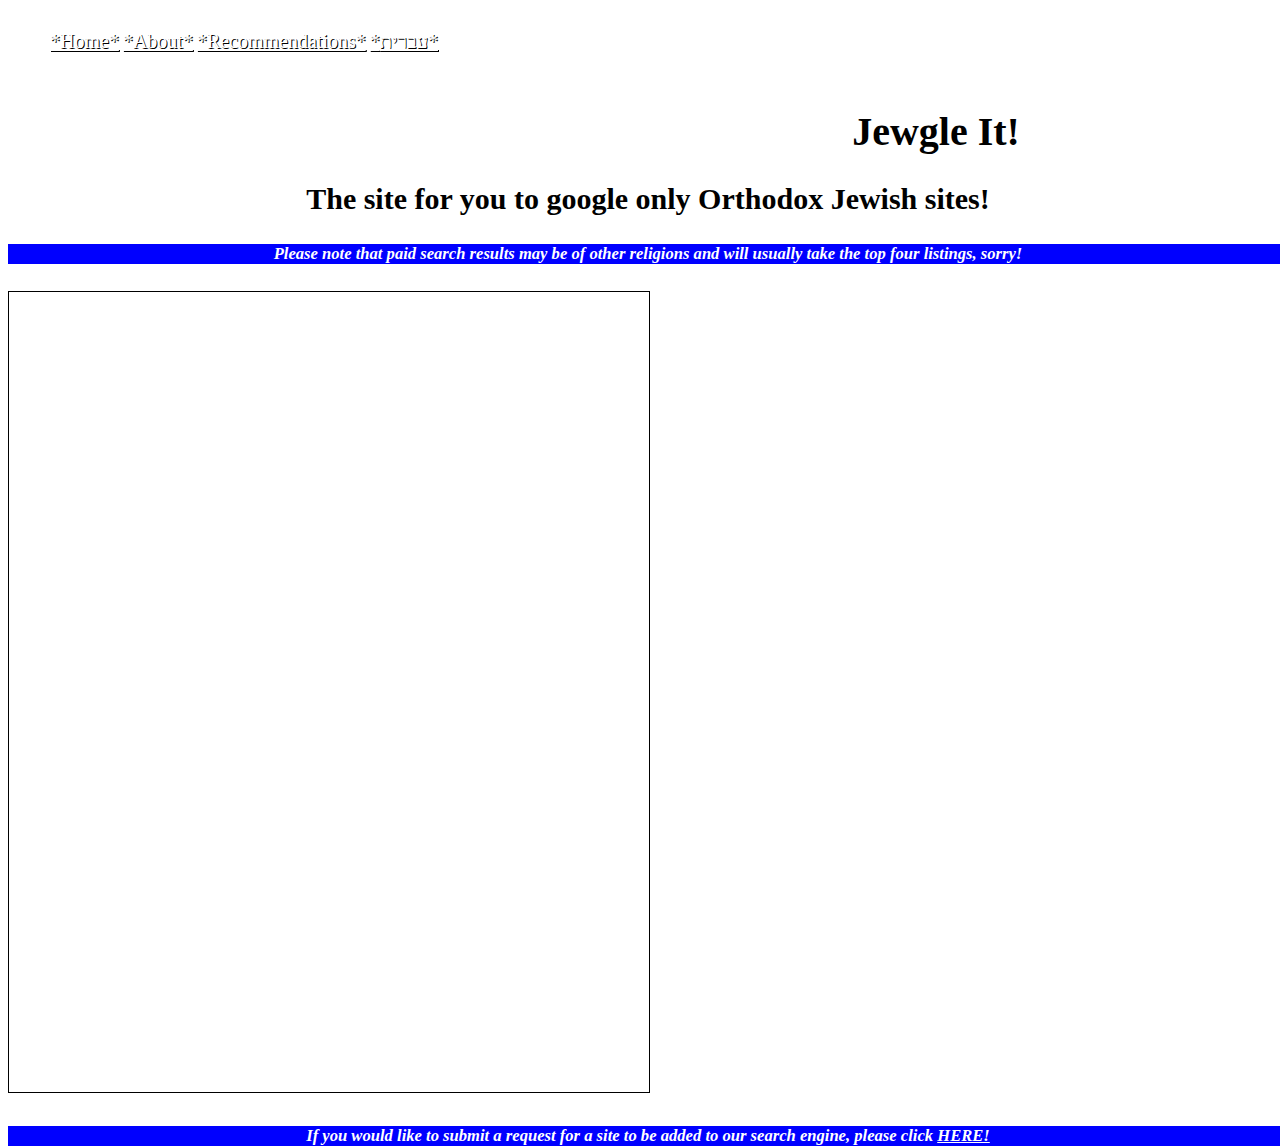
<file: index.html>
<!DOCTYPE html>
<html lang="en" dir="ltr">
<link href="https://cdn.jsdelivr.net/npm/bootstrap@5.0.0-beta2/dist/css/bootstrap.min.css" rel="stylesheet" integrity="sha384-BmbxuPwQa2lc/FVzBcNJ7UAyJxM6wuqIj61tLrc4wSX0szH/Ev+nYRRuWlolflfl" crossorigin="anonymous">
<link rel="stylesheet" href="style.css">
<meta name="viewport" content="width=device-width, initial-scale=.75">

  <head>
    <meta charset="utf-8">
    <title>Jewgle</title>
  </head>
  <body>
    <div class="sidebar">

    <ul>
      <li><a href="./index.html" style="color:white; text-shadow: 1px 1px black">*Home*</a>
        <br/><br/>
      <li><a href="./about.html" style="color:white; text-shadow: 1px 1px black">*About*</a>
        <br/><br/>
      <li><a href="./recommendations.html" style="color:white; text-shadow: 1px 1px black">*Recommendations*</a>
        <br/><br/>
      <li><a href="he/index.html" style="color:white; text-shadow: 1px 1px black">*עברית*</a>


    </ul>

  </div>

    <h1 style="margin-top:100px">Jewgle It!</h1>
    <h2>The site for you to google only Orthodox Jewish sites!</h2>
    <p><h5><em>Please note that paid search results may be of other religions and will usually take the top four listings, sorry!</em></h5></p>

    <div>
      <script async src="https://cse.google.com/cse.js?cx=76d20803b3a70f6ab"></script>
    <div class="gcse-searchbox-only"></div>
    <div><iframe width="50%" height="400px" id=frame src="https://www.chabad.org/dailystudy/default_cdo/jewish/Daily-Study.htm"></iframe></div>

  </div>


<footer>
<h5><em>If you would like to submit a request for a site to be added to our search engine,
  please click <a href="./recommendations.html" style="color:white">HERE!</em><br/>
</footer>

<script src="https://cdn.jsdelivr.net/npm/bootstrap@5.0.0-beta2/dist/js/bootstrap.bundle.min.js" integrity="sha384-b5kHyXgcpbZJO/tY9Ul7kGkf1S0CWuKcCD38l8YkeH8z8QjE0GmW1gYU5S9FOnJ0" crossorigin="anonymous"></script>

  </body>
</html>
</file>
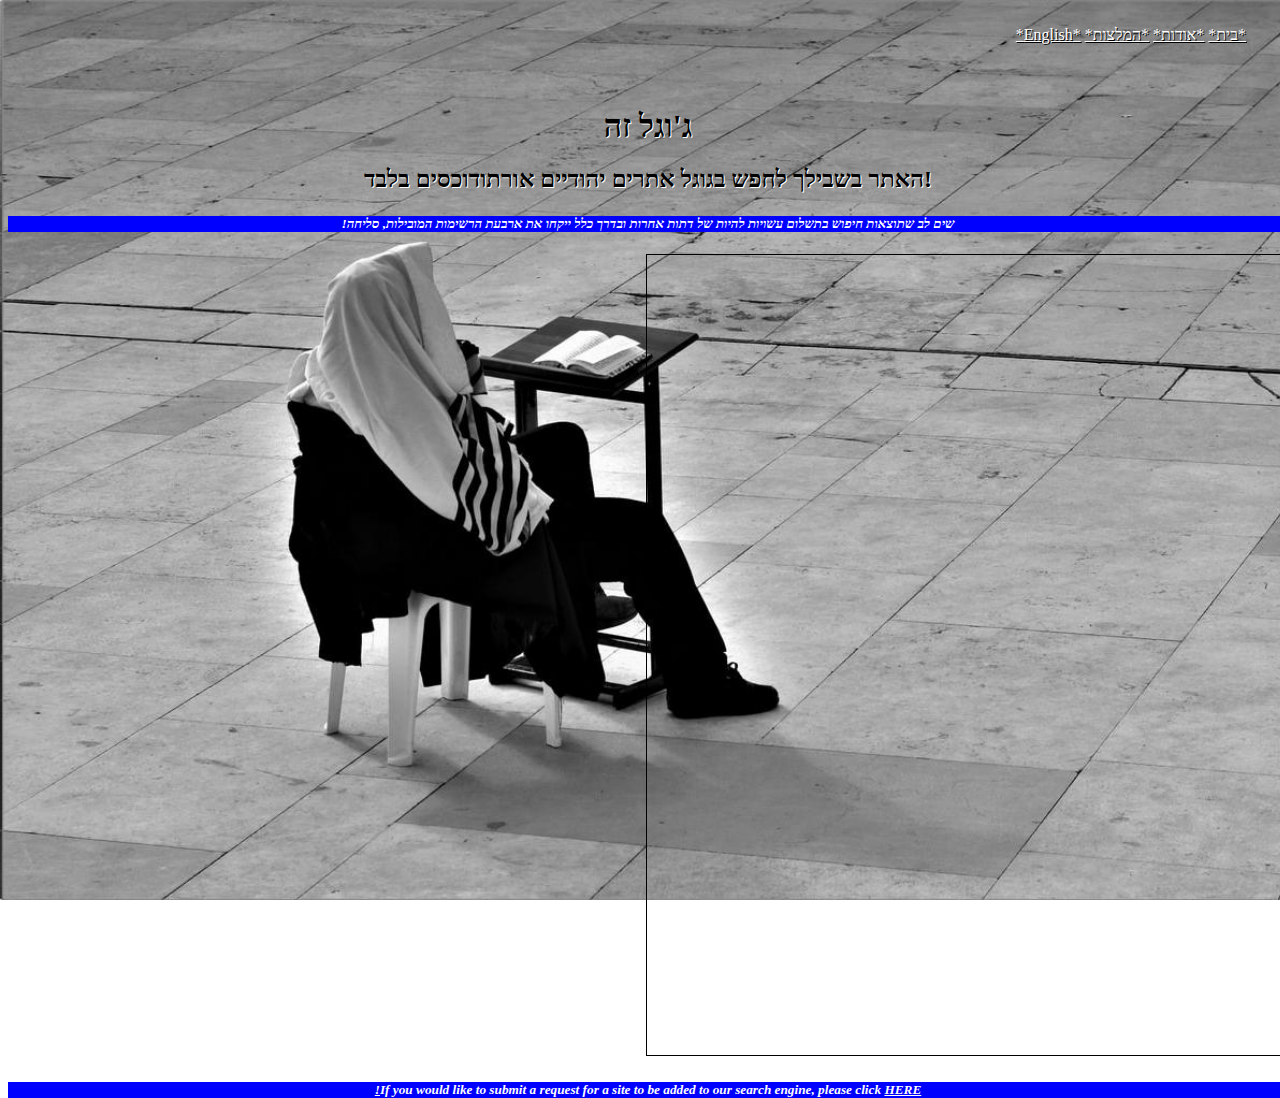
<file: he/index.html>
<!DOCTYPE html>
<html lang="he" dir="rtl">
<link href="https://cdn.jsdelivr.net/npm/bootstrap@5.0.0-beta2/dist/css/bootstrap.min.css" rel="stylesheet" integrity="sha384-BmbxuPwQa2lc/FVzBcNJ7UAyJxM6wuqIj61tLrc4wSX0szH/Ev+nYRRuWlolflfl" crossorigin="anonymous">
<link rel="stylesheet" href="style.css">
<meta name="viewport" content="width=device-width, initial-scale=1">

  <head>
    <meta charset="utf-8">
    <title>Jewgle</title>
  </head>
  <body>
    <div class="sidebar">

      <ul>
        <li><a href="./index.html" style="color:white; text-shadow: 1px 1px black">*בית*</a>
          <br/><br/>
        <li><a href="./about.html" style="color:white; text-shadow: 1px 1px black">*אודות*</a>
          <br/><br/>
        <li><a href="./recommendations.html" style="color:white; text-shadow: 1px 1px black">*המלצות*</a>
          <br/><br/>
          <li><a href="../index.html" style="color:white; text-shadow: 1px 1px black">*English*</a>

      </ul>
  </div>

  <h1 style="margin-top:100px">ג'וגל זה</h1>
  <h2>!האתר בשבילך לחפש בגוגל אתרים יהודיים אורתודוכסים בלבד</h2>
  <p><h5><em>שים לב שתוצאות חיפוש בתשלום עשויות להיות של דתות אחרות ובדרך כלל ייקחו את ארבעת הרשימות המובילות, סליחה!</em></h5></p>

  <div>
    <script async src="https://cse.google.com/cse.js?cx=76d20803b3a70f6ab"></script>
  <div class="gcse-searchbox-only"></div>
  <div><iframe width="50%" height="400px" padding="5px" id=frame src="https://he.chabad.org/dailystudy/default.htm"></iframe></div>

</div>


<footer>
<h5><em>If you would like to submit a request for a site to be added to our search engine,
please click <a href="./recommendations.html" style="color:white">HERE!</em><br/>
</footer>
<script src="https://cdn.jsdelivr.net/npm/bootstrap@5.0.0-beta2/dist/js/bootstrap.bundle.min.js" integrity="sha384-b5kHyXgcpbZJO/tY9Ul7kGkf1S0CWuKcCD38l8YkeH8z8QjE0GmW1gYU5S9FOnJ0" crossorigin="anonymous"></script>

  </body>
</html>
</file>
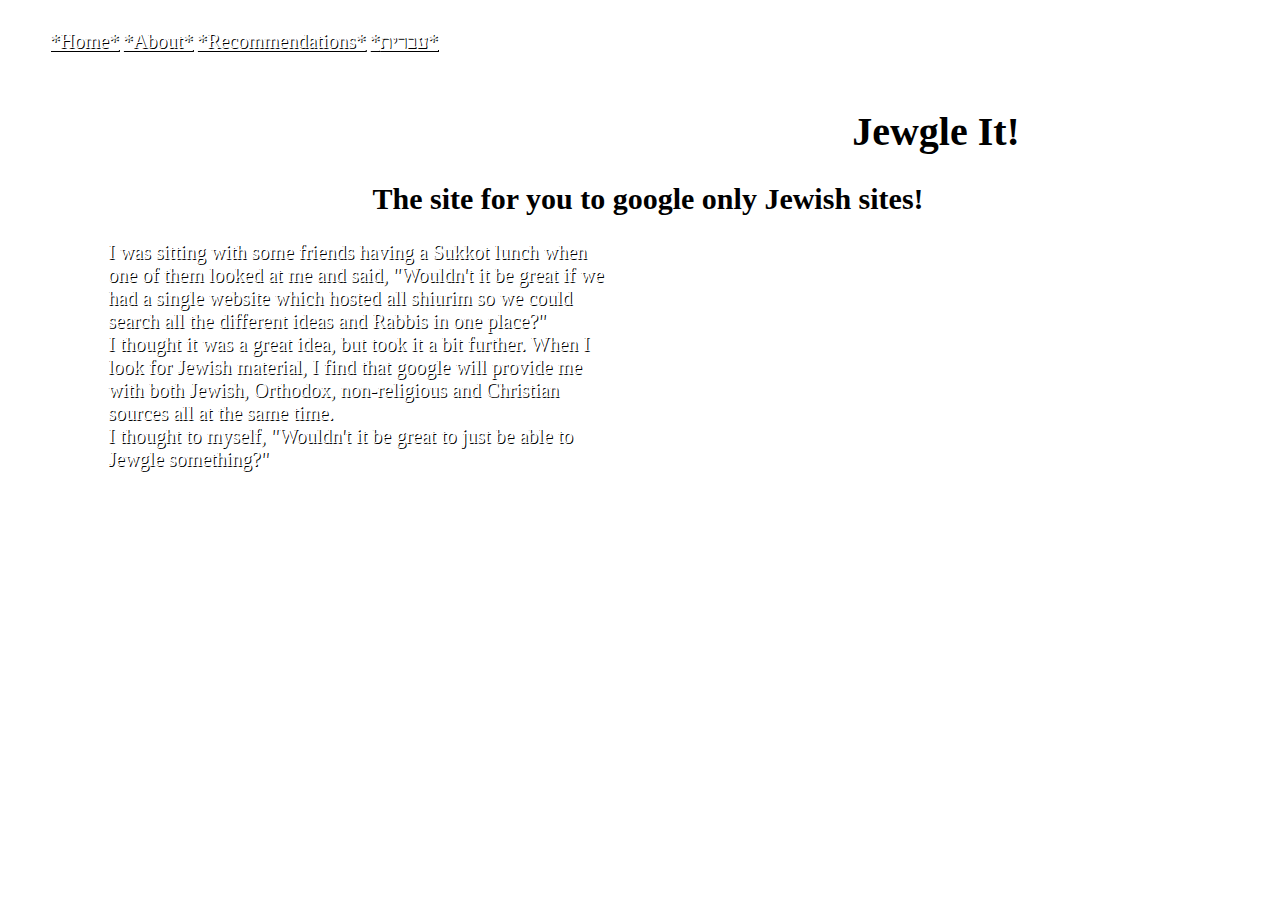
<file: about.html>
<!DOCTYPE html>
<html lang="en" dir="ltr">
<link href="https://cdn.jsdelivr.net/npm/bootstrap@5.0.0-beta2/dist/css/bootstrap.min.css" rel="stylesheet" integrity="sha384-BmbxuPwQa2lc/FVzBcNJ7UAyJxM6wuqIj61tLrc4wSX0szH/Ev+nYRRuWlolflfl" crossorigin="anonymous">
<link rel="stylesheet" href="style.css">
<meta name="viewport" content="width=device-width, initial-scale=.8">

  <head>
    <meta charset="utf-8">
    <title>A bit about why Jewgle</title>
  </head>
  <body>
    <div class="sidebar">
      <ul>
        <li><a href="./index.html" style="color:white; text-shadow: 1px 1px black">*Home*</a>
          <br/><br/>
        <li><a href="./about.html" style="color:white; text-shadow: 1px 1px black">*About*</a>
          <br/><br/>
        <li><a href="./recommendations.html" style="color:white; text-shadow: 1px 1px black">*Recommendations*</a>
          <br/><br/>
        <li><a href="he/index.html" style="color:white; text-shadow: 1px 1px black">*עברית*</a>


      </ul>
    </div>

    <h1 style="margin-top:100px">Jewgle It!</h1>
    <h2>The site for you to google only Jewish sites!</h2>
    <div id="div1"><p style="text-shadow: 1px 1px black"><bold>
    I was sitting with some friends having a Sukkot lunch when one of them
    looked at me and said, "Wouldn't it be great if we had a single website
    which hosted all shiurim so we could search all the different ideas and
    Rabbis in one place?"<br/>
    I thought it was a great idea, but took it a bit further.  When I look for
    Jewish material, I find that google will provide me with both Jewish,
    Orthodox, non-religious and Christian sources all at the same time.<br/>
    I thought to myself, "Wouldn't it be great to just be able to Jewgle something?"</p></bold>
</div>
<script src="https://cdn.jsdelivr.net/npm/bootstrap@5.0.0-beta2/dist/js/bootstrap.bundle.min.js" integrity="sha384-b5kHyXgcpbZJO/tY9Ul7kGkf1S0CWuKcCD38l8YkeH8z8QjE0GmW1gYU5S9FOnJ0" crossorigin="anonymous"></script>

  </body>
</html>
</file>
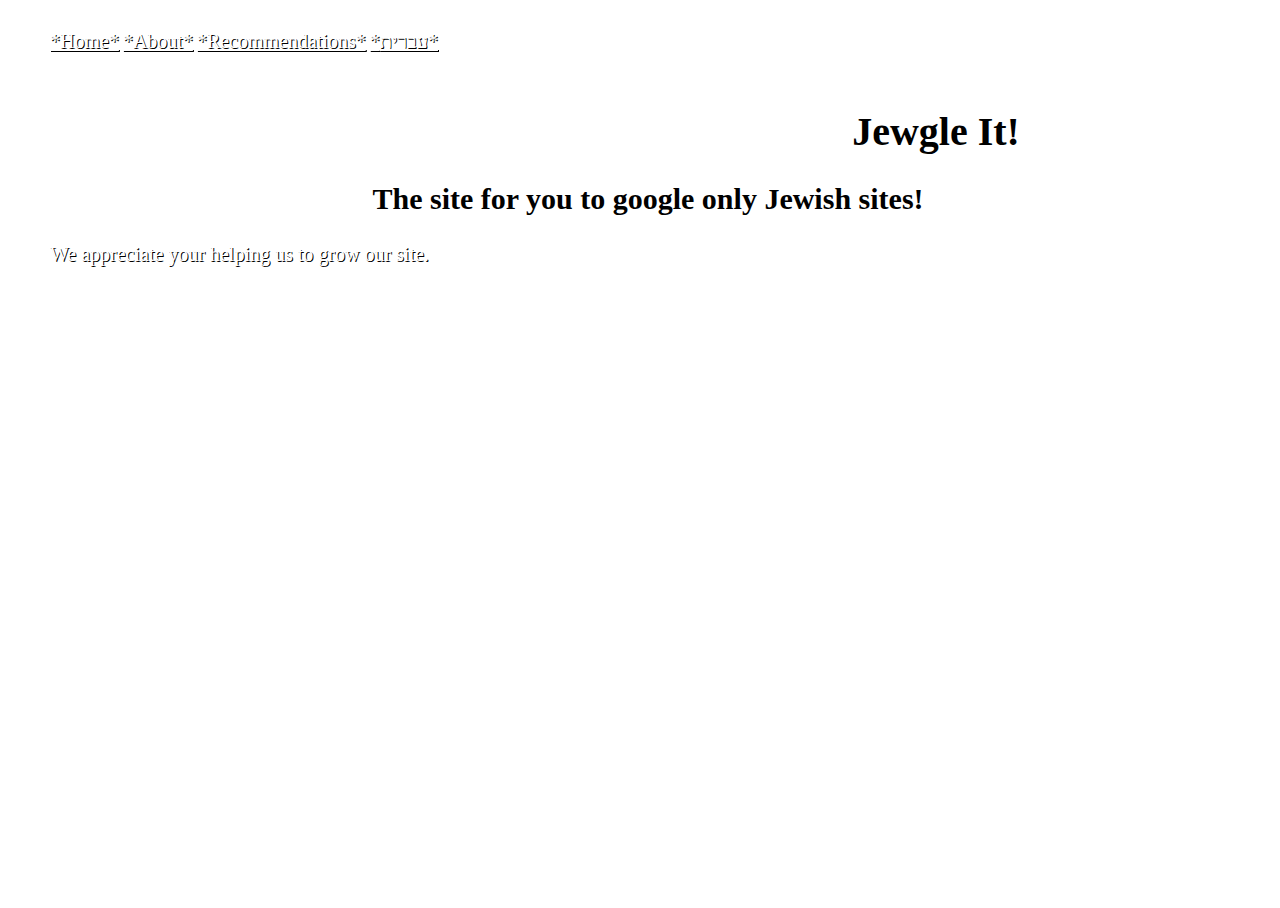
<file: recommendations.html>
<!DOCTYPE html>
<html lang="en" dir="ltr">
<link href="https://cdn.jsdelivr.net/npm/bootstrap@5.0.0-beta2/dist/css/bootstrap.min.css" rel="stylesheet" integrity="sha384-BmbxuPwQa2lc/FVzBcNJ7UAyJxM6wuqIj61tLrc4wSX0szH/Ev+nYRRuWlolflfl" crossorigin="anonymous">
<link rel="stylesheet" href="style.css">
<meta name="viewport" content="width=device-width, initial-scale=.8">

  <head>
    <meta charset="utf-8">
    <title>Jewgle</title>
  </head>
  <body>
    <div class="sidebar">

      <ul>
        <li><a href="./index.html" style="color:white; text-shadow: 1px 1px black">*Home*</a>
          <br/><br/>
        <li><a href="./about.html" style="color:white; text-shadow: 1px 1px black">*About*</a>
          <br/><br/>
        <li><a href="./recommendations.html" style="color:white; text-shadow: 1px 1px black">*Recommendations*</a>
          <br/><br/>
        <li><a href="he/index.html" style="color:white; text-shadow: 1px 1px black">*עברית*</a>


      </ul>
    </div>

    <h1 style="margin-top:100px">Jewgle It!</h1>
    <h2>The site for you to google only Jewish sites!</h2>
    <ul>
      <li style="color: white; text-shadow: 1px 1px black;">We appreciate your helping us to grow our site.</li>
    </ul>
<br/>
  <iframe src="https://docs.google.com/forms/d/e/1FAIpQLSev9_c2idDtOfAkPWbuLoYYfJu_zPb7riHoKS0_p0AM4Z18Nw/viewform?embedded=true" width="640" height="500" frameborder="0" marginheight="0" marginwidth="0">Loading…</iframe>

  <script src="https://cdn.jsdelivr.net/npm/bootstrap@5.0.0-beta2/dist/js/bootstrap.bundle.min.js" integrity="sha384-b5kHyXgcpbZJO/tY9Ul7kGkf1S0CWuKcCD38l8YkeH8z8QjE0GmW1gYU5S9FOnJ0" crossorigin="anonymous"></script>

  </body>
</html>
</file>
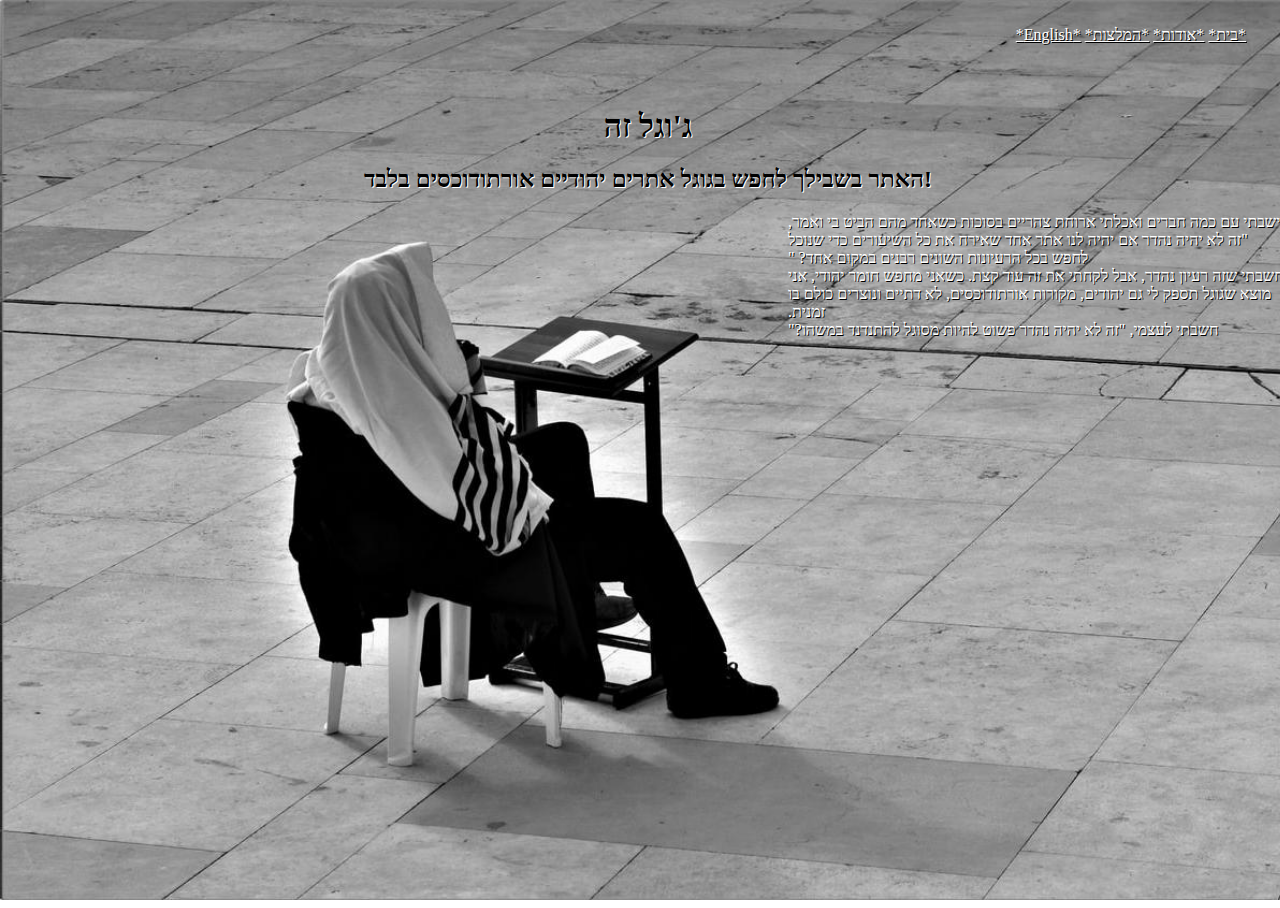
<file: he/about.html>
<!DOCTYPE html>
<html lang="he" dir="rtl">
<link href="https://cdn.jsdelivr.net/npm/bootstrap@5.0.0-beta2/dist/css/bootstrap.min.css" rel="stylesheet" integrity="sha384-BmbxuPwQa2lc/FVzBcNJ7UAyJxM6wuqIj61tLrc4wSX0szH/Ev+nYRRuWlolflfl" crossorigin="anonymous">
<link rel="stylesheet" href="style.css">
<meta name="viewport" content="width=device-width, initial-scale=.8">

  <head>
    <meta charset="utf-8">
    <title>A bit about why Jewgle</title>
  </head>
  <body>
    <div class="sidebar">
      <ul>
        <li><a href="./index.html" style="color:white; text-shadow: 1px 1px black">*בית*</a>
          <br/><br/>
        <li><a href="./about.html" style="color:white; text-shadow: 1px 1px black">*אודות*</a>
          <br/><br/>
        <li><a href="./recommendations.html" style="color:white; text-shadow: 1px 1px black">*המלצות*</a>
          <br/><br/>
          <li><a href="../index.html" style="color:white; text-shadow: 1px 1px black">*English*</a>

      </ul>
    </div>

    <h1 style="margin-top:100px">ג'וגל זה</h1>
    <h2>!האתר בשבילך לחפש בגוגל אתרים יהודיים אורתודוכסים בלבד</h2>
    <div id="div1" ><p style="text-shadow: 1px 1px black"><bold>
      ישבתי עם כמה חברים ואכלתי ארוחת צהריים בסוכות כשאחד מהם
         הביט בי ואמר, "זה לא יהיה נהדר אם יהיה לנו אתר אחד
         שאירח את כל השיעורים כדי שנוכל לחפש בכל הרעיונות השונים
         רבנים במקום אחד? "<br/>
         חשבתי שזה רעיון נהדר, אבל לקחתי את זה עוד קצת. כשאני מחפש
          חומר יהודי, אני מוצא שגוגל תספק לי גם יהודים,
          מקורות אורתודוכסים, לא דתיים ונוצרים כולם בו זמנית. <br/>
          חשבתי לעצמי, "זה לא יהיה נהדר פשוט להיות מסוגל להתנדנד במשהו?"</p></bold>
</div>
<script src="https://cdn.jsdelivr.net/npm/bootstrap@5.0.0-beta2/dist/js/bootstrap.bundle.min.js" integrity="sha384-b5kHyXgcpbZJO/tY9Ul7kGkf1S0CWuKcCD38l8YkeH8z8QjE0GmW1gYU5S9FOnJ0" crossorigin="anonymous"></script>

  </body>
</html>
</file>
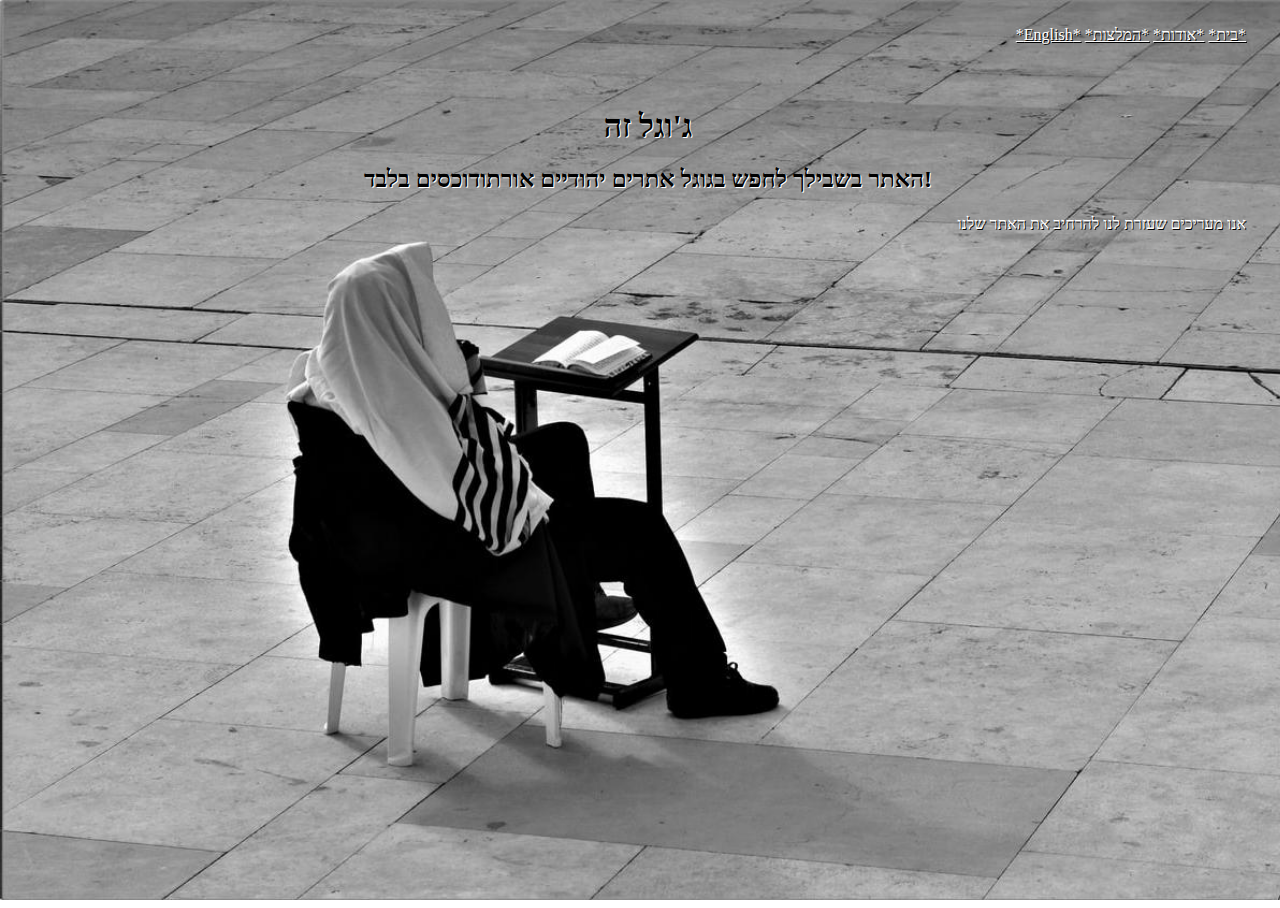
<file: he/recommendations.html>
<!DOCTYPE html>
<html lang="en" dir="rtl">
<link href="https://cdn.jsdelivr.net/npm/bootstrap@5.0.0-beta2/dist/css/bootstrap.min.css" rel="stylesheet" integrity="sha384-BmbxuPwQa2lc/FVzBcNJ7UAyJxM6wuqIj61tLrc4wSX0szH/Ev+nYRRuWlolflfl" crossorigin="anonymous">
<link rel="stylesheet" href="style.css">
<meta name="viewport" content="width=device-width, initial-scale=.8">
  <head>
    <meta charset="utf-8">
    <title>Jewgle</title>
  </head>
  <body>
    <div class="sidebar">

      <ul>
        <li><a href="./index.html" style="color:white; text-shadow: 1px 1px black">*בית*</a>
          <br/><br/>
        <li><a href="./about.html" style="color:white; text-shadow: 1px 1px black">*אודות*</a>
          <br/><br/>
        <li><a href="./recommendations.html" style="color:white; text-shadow: 1px 1px black">*המלצות*</a>
          <br/><br/>
          <li><a href="../index.html" style="color:white; text-shadow: 1px 1px black">*English*</a>

      </ul>
    </div>

    <h1 style="margin-top:100px">ג'וגל זה</h1>
    <h2>!האתר בשבילך לחפש בגוגל אתרים יהודיים אורתודוכסים בלבד</h2>
    <ul>
      <li style="color:white; text-shadow: 1px 1px black">אנו מעריכים שעזרת לנו להרחיב את האתר שלנו</li>
    </ul>
<br/>
<iframe src="https://docs.google.com/forms/d/e/1FAIpQLSdJ1bUNHvqEx3Z8yhfIGiAvZRYUaYjd_RElf4S4lR0wJ94oAw/viewform?embedded=true" width="640" height="345" frameborder="0" marginheight="0" marginwidth="0">Loading…</iframe>
<script src="https://cdn.jsdelivr.net/npm/bootstrap@5.0.0-beta2/dist/js/bootstrap.bundle.min.js" integrity="sha384-b5kHyXgcpbZJO/tY9Ul7kGkf1S0CWuKcCD38l8YkeH8z8QjE0GmW1gYU5S9FOnJ0" crossorigin="anonymous"></script>

  </body>
</html>
</file>
<file: style.css>
body {
  background-image: url("https://images.unsplash.com/photo-1570595635598-a5cc5e5524fe?ixid=MXwxMjA3fDB8MHxwaG90by1wYWdlfHx8fGVufDB8fHw%3D&ixlib=rb-1.2.1&auto=format&fit=crop&w=1490&q=80");
  background-size: cover;
  background-repeat: no-repeat;
  background-attachment: fixed;
  font-size: 20px;
  position: absolute;
  top:0px;
  left:0px;
  width: 100%;
  height: 100%;


}

h1 {
  color: black;
  text-align: center;
  text-shadow: 1px 1px white;

}
h2 {
  color: black;
  text-align: center;
  text-shadow: 1px 1px white;

}
h5  {
  text-align: center;
  color: white;
  background-color: blue;
}
#div1{
  padding-left: 100px;
  text-align: left;
  width: 500px;
  color: white;

}

p {
  text-decoration-color: black;
}


li {
  list-style: none;
  display: inline-grid;
  padding: 2px;
}

.sidebar {
  float: left;
  display: inline-flex;
  width: 45%;

}


.page {
  display: inline;
  justify-content: center;
  width: 900px;
  margin: 0 auto;
  border: 1px solid red;  /* Add this


   flex-wrap:   wrap;
   justify-content:    center;
  /* float: left;
  flex: auto; */
  border-width: 4px;
  border-style: solid;
  border-color: Black;
  width: 400px;
  background-color:black;
  padding-left: 255px;
  padding-right: 255px;
}
#frame { width: 50%; height: 800px; border: 1px solid black; }
/*#frame {
    align: left;
    margin-left: 0;
    -ms-zoom: 1;
    -moz-transform: scale(0);
    -moz-transform-origin: 0 0;
    -o-transform: scale(1);
    -o-transform-origin: 0 0;
    -webkit-transform: scale(1);
    -webkit-transform-origin: 0 0; */
}

footer{
  clear: both;
  /* height: 200px; */
  background-color: #D6E9FE;    /* Light blue */
  width: 500px;
}
</file>
<file: he/style.css>
body {
  background-image: url("./man_at_kotel_he.jpeg");
  background-size: cover;
  background-repeat: no-repeat;
  background-attachment: fixed;
  back
  font-size: 20px;
  position: absolute;
  top:0px;
  left:0px;
  width: 100%;
  height: 100%;


}

h1 {
  color: black;
  text-align: center;
  text-shadow: 1px 1px white;

}
h2 {
  color: black;
  text-align: center;
  text-shadow: 1px 1px white;

}
h5  {
  text-align: center;
  color: white;
  background-color: blue;
}
#div1{
  padding-left: 100px;
  text-align: left;
  width: 500px;
  color: white;

}

p {
  text-decoration-color: black;
}


li {
  list-style: none;
  display: inline-grid;
  padding: 2px;
}

.sidebar {
  float: right;
  display: inline-flex;
  width: 45%;

}


.page {
  display: inline;
  justify-content: center;
  width: 900px;
  margin: 0 auto;
  border: 1px solid red;  /* Add this


   flex-wrap:   wrap;
   justify-content:    center;
  /* float: left;
  flex: auto; */
  border-width: 4px;
  border-style: solid;
  border-color: Black;
  width: 400px;
  background-color:black;
  padding-left: 255px;
  padding-right: 255px;
}
#frame { width: 50%; height: 800px; border: 1px solid black; }
/*#frame {
    align: left;
    margin-left: 0;
    -ms-zoom: 1;
    -moz-transform: scale(0);
    -moz-transform-origin: 0 0;
    -o-transform: scale(1);
    -o-transform-origin: 0 0;
    -webkit-transform: scale(1);
    -webkit-transform-origin: 0 0; */
}

footer{
  clear: both;
  /* height: 200px; */
  background-color: #D6E9FE;    /* Light blue */
  width: 500px;
}
</file>
